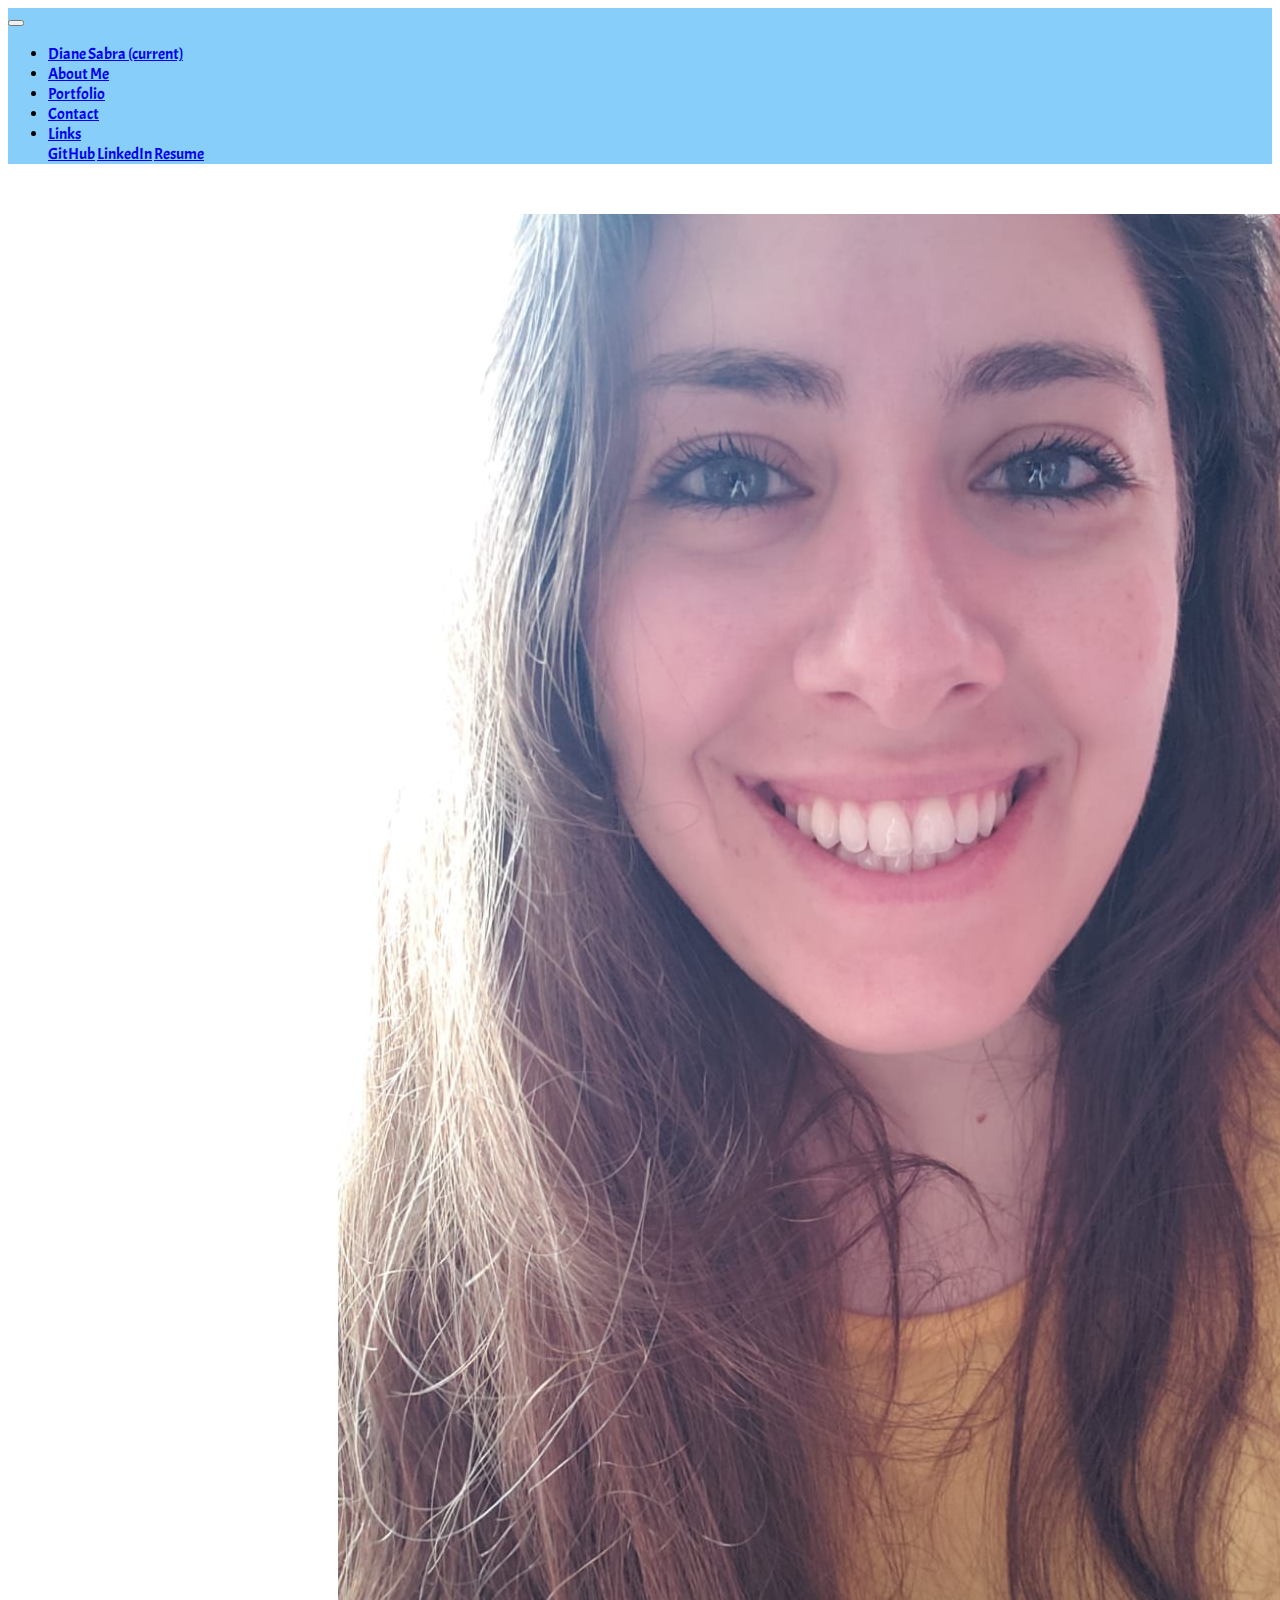
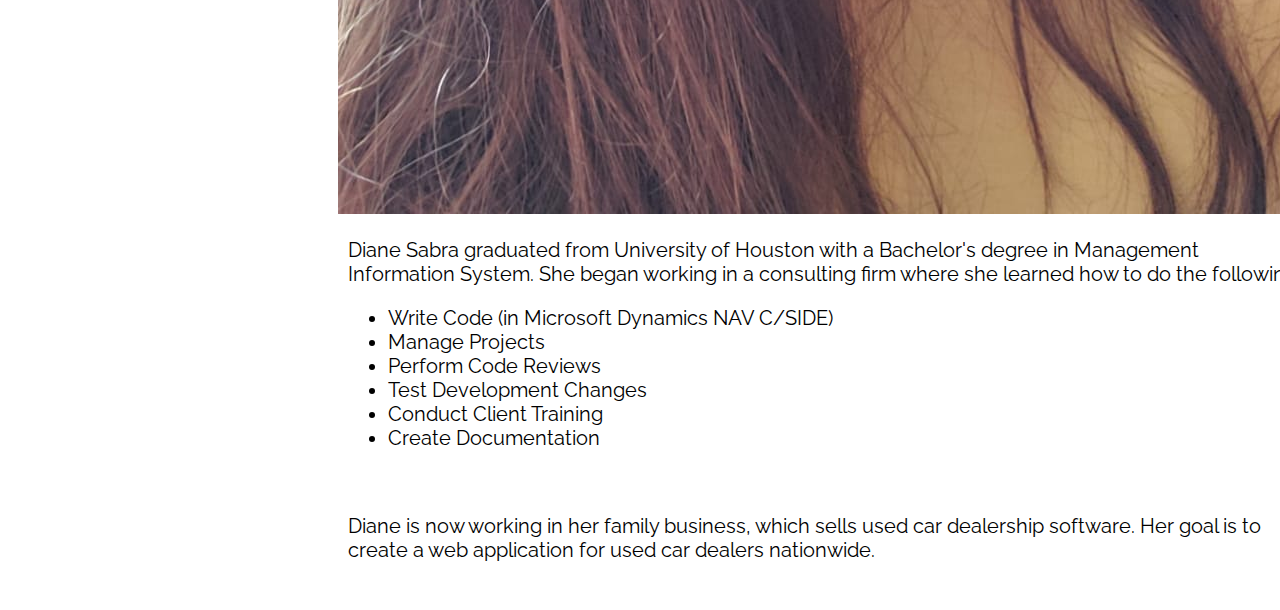
<file: index.html>
<!DOCTYPE html>
<html lang="en">
  <head>
    <meta charset="UTF-8" />
    <meta name="viewport" content="width=device-width, initial-scale=1.0" />
    <meta http-equiv="X-UA-Compatible" content="ie=edge" />
    <link
      rel="stylesheet"
      href="https://stackpath.bootstrapcdn.com/bootstrap/4.2.1/css/bootstrap.min.css"
      integrity="sha384-GJzZqFGwb1QTTN6wy59ffF1BuGJpLSa9DkKMp0DgiMDm4iYMj70gZWKYbI706tWS"
      crossorigin="anonymous"
    />
    <script
      src="https://code.jquery.com/jquery-3.3.1.slim.min.js"
      integrity="sha384-q8i/X+965DzO0rT7abK41JStQIAqVgRVzpbzo5smXKp4YfRvH+8abtTE1Pi6jizo"
      crossorigin="anonymous"
    ></script>
    <script
      src="https://cdnjs.cloudflare.com/ajax/libs/popper.js/1.14.6/umd/popper.min.js"
      integrity="sha384-wHAiFfRlMFy6i5SRaxvfOCifBUQy1xHdJ/yoi7FRNXMRBu5WHdZYu1hA6ZOblgut"
      crossorigin="anonymous"
    ></script>
    <script
      src="https://stackpath.bootstrapcdn.com/bootstrap/4.2.1/js/bootstrap.min.js"
      integrity="sha384-B0UglyR+jN6CkvvICOB2joaf5I4l3gm9GU6Hc1og6Ls7i6U/mkkaduKaBhlAXv9k"
      crossorigin="anonymous"
    ></script>
    <link
      href="https://fonts.googleapis.com/css?family=Acme|Raleway"
      rel="stylesheet"
    />
    <link rel="stylesheet" type="text/css" href="assets/css/style.css" />

    <title>About Me</title>
  </head>
  <body>
    <!-- NAV BAR START -->
    <nav class="h3 navbar navbar-expand-lg navbar-light bg-light">
      <button
        class="navbar-toggler"
        type="button"
        data-toggle="collapse"
        data-target="#navbarNavDropdown"
        aria-controls="navbarNavDropdown"
        aria-expanded="false"
        aria-label="Toggle navigation"
      >
        <span class="navbar-toggler-icon"></span>
      </button>
      <div class="collapse navbar-collapse" id="navbarNavDropdown">
        <ul class="navbar-nav">
          <li class="nav-item active">
            <a class="nav-link menuTitle" href="index.html"
              >Diane Sabra <span class="sr-only">(current)</span></a
            >
          </li>
          <li class="nav-item active">
            <a class="nav-link" href="index.html">About Me</a>
          </li>
          <li class="nav-item">
            <a class="nav-link" href="portfolio.html">Portfolio</a>
          </li>
          <li class="nav-item">
            <a class="nav-link" href="contact.html">Contact</a>
          </li>
          <li class="nav-item dropdown">
            <a
              class="nav-link dropdown-toggle"
              href="#"
              id="navbarDropdownMenuLink"
              data-toggle="dropdown"
              aria-haspopup="true"
              aria-expanded="false"
            >
              Links
            </a>
            <div class="dropdown-menu" aria-labelledby="navbarDropdownMenuLink">
              <a
                class="dropdown-item"
                href="https://github.com/dianesabra"
                target="_blank"
                >GitHub</a
              >
              <a
                class="dropdown-item"
                href="https://www.linkedin.com/feed/"
                target="_blank"
                >LinkedIn</a
              >
              <a
                class="dropdown-item"
                href="assets/documents/DianeSabra_Resume 070318.pdf"
                target="_blank"
                >Resume</a
              >
            </div>
          </li>
        </ul>
      </div>
    </nav>
    <!-- NAV BAR END -->
    <div id="main-container" class="container section">
      <div class="row aboutMe">
        <div class="col-md-2">
          <div class="card" style="width: 9rem;">
            <img
              class="card-img-top"
              src="assets/images/photo.jpeg"
              alt="Card image cap"
            />
          </div>
        </div>
        <div class="col-md-10">
          <div class="card" style="width: 60rem;margin-left:10px">
            <div class="card-body">
              <p>
                Diane Sabra graduated from University of Houston with a
                Bachelor's degree in Management Information System. She began
                working in a consulting firm where she learned how to do the
                following:
              </p>

              <ul class="navbar-nav">
                <li class="nav-item active">
                  Write Code (in Microsoft Dynamics NAV C/SIDE)
                </li>
                <li class="nav-item active">
                  Manage Projects
                </li>
                <li class="nav-item active">
                  Perform Code Reviews
                </li>
                <li class="nav-item active">
                  Test Development Changes
                </li>
                <li class="nav-item active">
                  Conduct Client Training
                </li>
                <li class="nav-item active">
                  Create Documentation
                </li>
              </ul>
              <br />
              <p>
                Diane is now working in her family business, which sells used
                car dealership software. Her goal is to create a web application
                for used car dealers nationwide.
              </p>
            </div>
          </div>
        </div>
      </div>
    </div>
    <br />
  </body>
</html>
</file>
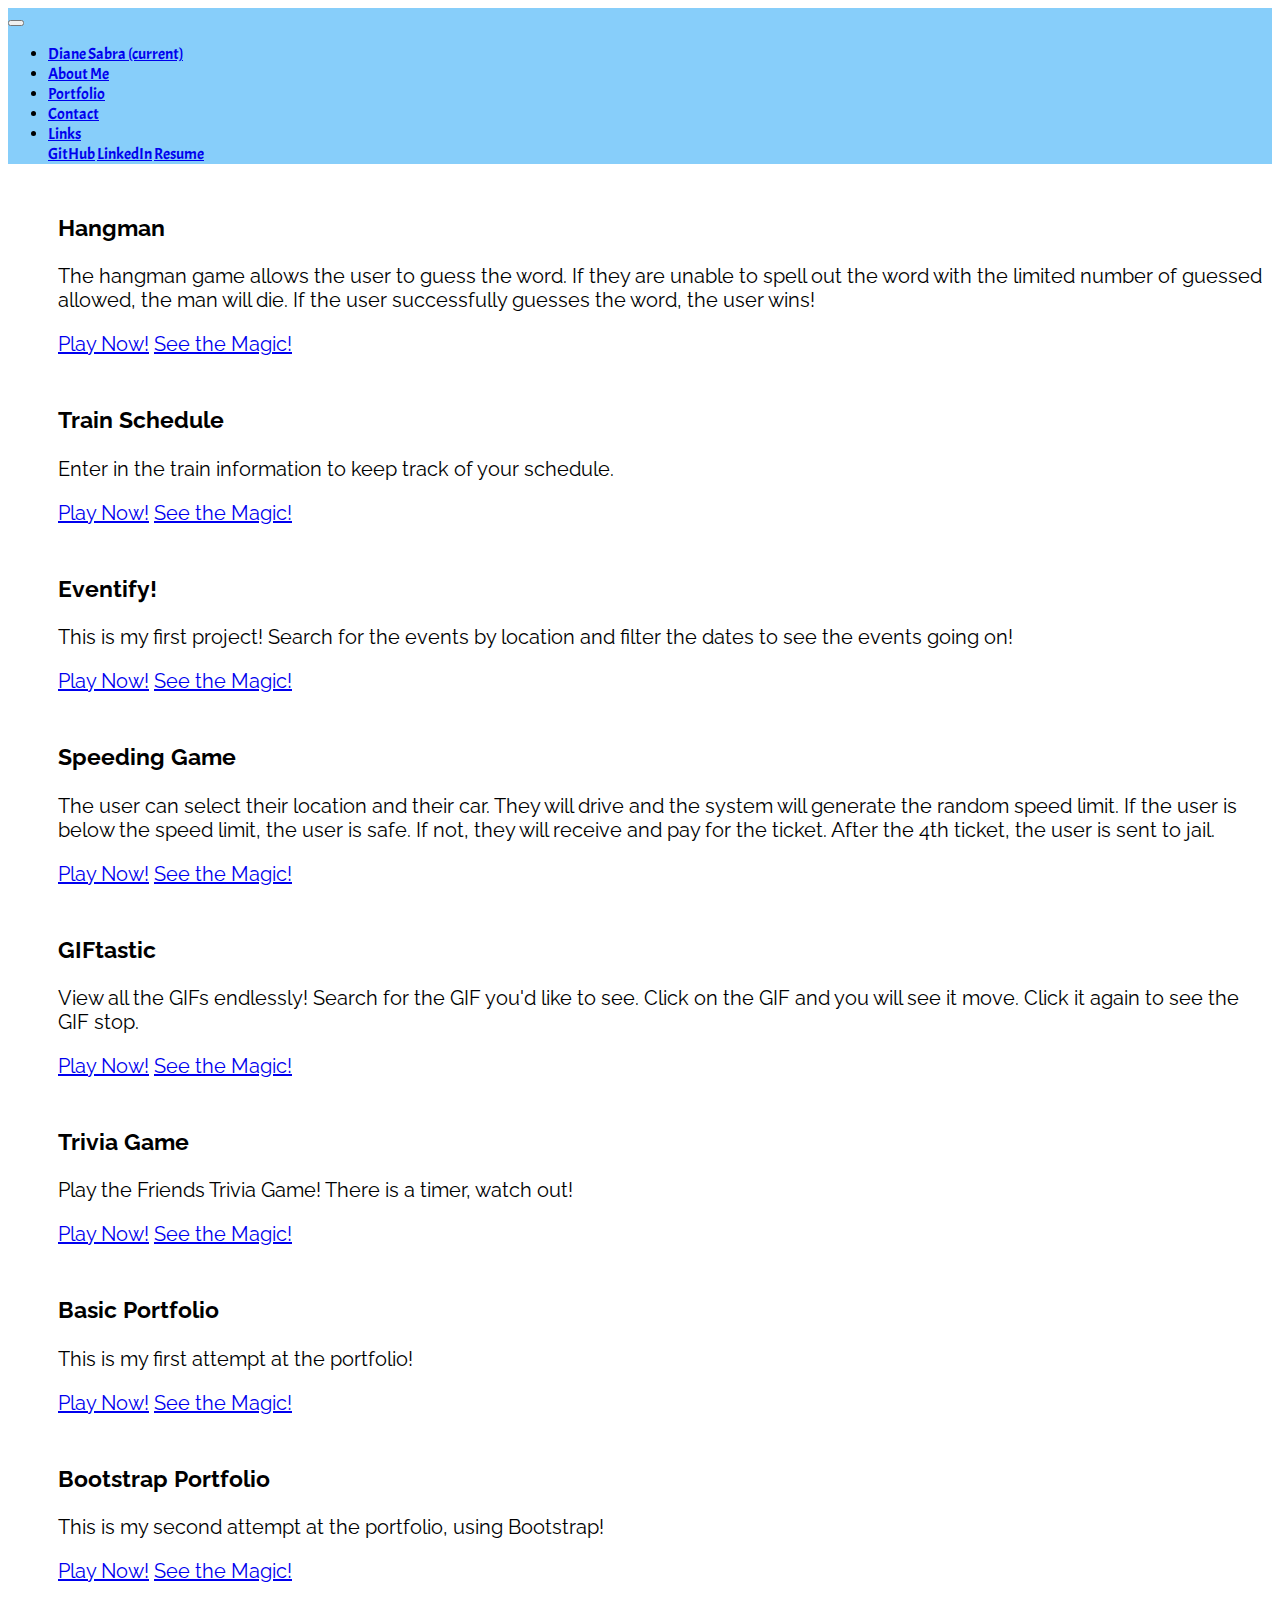
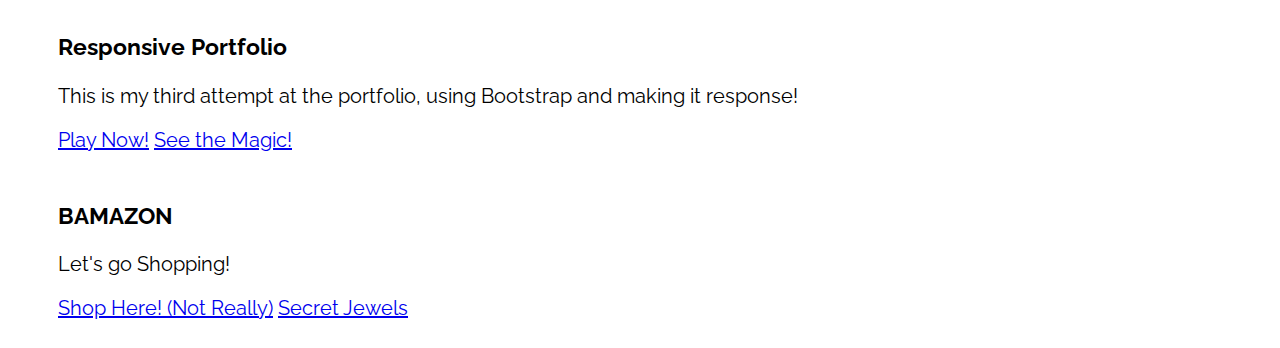
<file: portfolio.html>
<!DOCTYPE html>
<html lang="en">
  <head>
    <meta charset="UTF-8" />
    <meta name="viewport" content="width=device-width, initial-scale=1.0" />
    <meta http-equiv="X-UA-Compatible" content="ie=edge" />
    <link
      rel="stylesheet"
      href="https://stackpath.bootstrapcdn.com/bootstrap/4.2.1/css/bootstrap.min.css"
      integrity="sha384-GJzZqFGwb1QTTN6wy59ffF1BuGJpLSa9DkKMp0DgiMDm4iYMj70gZWKYbI706tWS"
      crossorigin="anonymous"
    />
    <script
      src="https://code.jquery.com/jquery-3.3.1.slim.min.js"
      integrity="sha384-q8i/X+965DzO0rT7abK41JStQIAqVgRVzpbzo5smXKp4YfRvH+8abtTE1Pi6jizo"
      crossorigin="anonymous"
    ></script>
    <script
      src="https://cdnjs.cloudflare.com/ajax/libs/popper.js/1.14.6/umd/popper.min.js"
      integrity="sha384-wHAiFfRlMFy6i5SRaxvfOCifBUQy1xHdJ/yoi7FRNXMRBu5WHdZYu1hA6ZOblgut"
      crossorigin="anonymous"
    ></script>
    <script
      src="https://stackpath.bootstrapcdn.com/bootstrap/4.2.1/js/bootstrap.min.js"
      integrity="sha384-B0UglyR+jN6CkvvICOB2joaf5I4l3gm9GU6Hc1og6Ls7i6U/mkkaduKaBhlAXv9k"
      crossorigin="anonymous"
    ></script>
    <link
      href="https://fonts.googleapis.com/css?family=Acme|Raleway"
      rel="stylesheet"
    />
    <link rel="stylesheet" type="text/css" href="assets/css/style.css" />
    <title>Portfolio</title>
  </head>
  <body>
    <!-- NAV BAR START -->
    <nav class="h3 navbar navbar-expand-lg navbar-light bg-light">
      <button
        class="navbar-toggler"
        type="button"
        data-toggle="collapse"
        data-target="#navbarNavDropdown"
        aria-controls="navbarNavDropdown"
        aria-expanded="false"
        aria-label="Toggle navigation"
      >
        <span class="navbar-toggler-icon"></span>
      </button>
      <div class="collapse navbar-collapse" id="navbarNavDropdown">
        <ul class="navbar-nav">
          <li class="nav-item active">
            <a class="nav-link menuTitle" href="index.html"
              >Diane Sabra <span class="sr-only">(current)</span></a
            >
          </li>
          <li class="nav-item">
            <a class="nav-link" href="index.html">About Me</a>
          </li>
          <li class="nav-item">
            <a class="nav-link active" href="portfolio.html">Portfolio</a>
          </li>
          <li class="nav-item">
            <a class="nav-link" href="contact.html">Contact</a>
          </li>
          <li class="nav-item dropdown">
            <a
              class="nav-link dropdown-toggle"
              href="#"
              id="navbarDropdownMenuLink"
              data-toggle="dropdown"
              aria-haspopup="true"
              aria-expanded="false"
            >
              Links
            </a>
            <div class="dropdown-menu" aria-labelledby="navbarDropdownMenuLink">
              <a
                class="dropdown-item"
                href="https://github.com/dianesabra"
                target="_blank"
                >GitHub</a
              >
              <a
                class="dropdown-item"
                href="https://www.linkedin.com/feed/"
                target="_blank"
                >LinkedIn</a
              >
              <a
                class="dropdown-item"
                href="assets/documents/DianeSabra_Resume 070318.pdf"
                target="_blank"
                >Resume</a
              >
            </div>
          </li>
        </ul>
      </div>
    </nav>
    <!-- NAV BAR END -->
    <div class="container">
      <div class="row">
        <div class="card section col-sm-5">
          <div class="card-body">
            <h3 class="card-title">Hangman</h3>
            <p class="card-text">
              The hangman game allows the user to guess the word. If they are
              unable to spell out the word with the limited number of guessed
              allowed, the man will die. If the user successfully guesses the
              word, the user wins!
            </p>
          </div>
          <div class="card-body">
            <a
              href="https://dianesabra.github.io/Word-Guess-Game/"
              class="card-link"
              target="_blank"
              >Play Now!</a
            >
            <a
              href="https://github.com/dianesabra/Word-Guess-Game"
              class="card-link"
              target="_blank"
              >See the Magic!</a
            >
          </div>
        </div>
        <div class="card section col-sm-5">
          <div class="card-body">
            <h3 class="card-title">Train Schedule</h3>
            <p class="card-text">
              Enter in the train information to keep track of your schedule.
            </p>
          </div>
          <div class="card-body">
            <a
              href="https://dianesabra.github.io/Train-Scheduler/"
              class="card-link"
              target="_blank"
              >Play Now!</a
            >
            <a
              href="https://github.com/dianesabra/Train-Scheduler"
              class="card-link"
              target="_blank"
              >See the Magic!</a
            >
          </div>
        </div>
      </div>
      <div class="row">
        <div class="card section col-sm-5">
          <div class="card-body">
            <h3 class="card-title">Eventify!</h3>
            <p class="card-text">
              This is my first project! Search for the events by location and
              filter the dates to see the events going on!
            </p>
          </div>
          <div class="card-body">
            <a
              href="https://dianesabra.github.io/project1/"
              class="card-link"
              target="_blank"
              >Play Now!</a
            >
            <a
              href="https://github.com/dianesabra/project1"
              class="card-link"
              target="_blank"
              >See the Magic!</a
            >
          </div>
        </div>
        <div class="card section col-sm-5">
          <div class="card-body">
            <h3 class="card-title">Speeding Game</h3>
            <p class="card-text">
              The user can select their location and their car. They will drive
              and the system will generate the random speed limit. If the user
              is below the speed limit, the user is safe. If not, they will
              receive and pay for the ticket. After the 4th ticket, the user is
              sent to jail.
            </p>
          </div>
          <div class="card-body">
            <a
              href="https://dianesabra.github.io/unit-4-game/"
              class="card-link"
              target="_blank"
              >Play Now!</a
            >
            <a
              href="https://github.com/dianesabra/unit-4-game"
              class="card-link"
              target="_blank"
              >See the Magic!</a
            >
          </div>
        </div>
      </div>
      <div class="row">
        <div class="card section col-sm-5">
          <div class="card-body">
            <h3 class="card-title">GIFtastic</h3>
            <p class="card-text">
              View all the GIFs endlessly! Search for the GIF you'd like to see.
              Click on the GIF and you will see it move. Click it again to see
              the GIF stop.
            </p>
          </div>
          <div class="card-body">
            <a
              href="https://dianesabra.github.io/GIFtastic/"
              class="card-link"
              target="_blank"
              >Play Now!</a
            >
            <a
              href="https://github.com/dianesabra/GIFtastic"
              class="card-link"
              target="_blank"
              >See the Magic!</a
            >
          </div>
        </div>
        <div class="card section col-sm-5">
          <div class="card-body">
            <h3 class="card-title">Trivia Game</h3>
            <p class="card-text">
              Play the Friends Trivia Game! There is a timer, watch out!
            </p>
          </div>
          <div class="card-body">
            <a
              href="https://dianesabra.github.io/TriviaGame/"
              class="card-link"
              target="_blank"
              >Play Now!</a
            >
            <a
              href="https://github.com/dianesabra/TriviaGame"
              class="card-link"
              target="_blank"
              >See the Magic!</a
            >
          </div>
        </div>
      </div>
      <div class="row">
        <div class="card section col-sm-5">
          <div class="card-body">
            <h3 class="card-title">Basic Portfolio</h3>
            <p class="card-text">
              This is my first attempt at the portfolio!
            </p>
          </div>
          <div class="card-body">
            <a
              href="https://dianesabra.github.io/Basic-Portfolio/"
              class="card-link"
              target="_blank"
              >Play Now!</a
            >
            <a
              href="https://github.com/dianesabra/Basic-Portfolio"
              class="card-link"
              target="_blank"
              >See the Magic!</a
            >
          </div>
        </div>
        <div class="card section col-sm-5">
          <div class="card-body">
            <h3 class="card-title">Bootstrap Portfolio</h3>
            <p class="card-text">
              This is my second attempt at the portfolio, using Bootstrap!
            </p>
          </div>
          <div class="card-body">
            <a
              href="https://dianesabra.github.io/Bootstrap-Portfolio/"
              class="card-link"
              target="_blank"
              >Play Now!</a
            >
            <a
              href="https://github.com/dianesabra/Bootstrap-Portfolio"
              class="card-link"
              target="_blank"
              >See the Magic!</a
            >
          </div>
        </div>
      </div>
      <div class="row">
        <div class="card section col-sm-5">
          <div class="card-body">
            <h3 class="card-title">Responsive Portfolio</h3>
            <p class="card-text">
              This is my third attempt at the portfolio, using Bootstrap and
              making it response!
            </p>
          </div>
          <div class="card-body">
            <a
              href="https://dianesabra.github.io/Responsive-Portfolio/"
              class="card-link"
              target="_blank"
              >Play Now!</a
            >
            <a
              href="https://github.com/dianesabra/Responsive-Portfolio"
              class="card-link"
              target="_blank"
              >See the Magic!</a
            >
          </div>
        </div>
        <div class="card section col-sm-5">
          <div class="card-body">
            <h3 class="card-title">BAMAZON</h3>
            <p class="card-text">
              Let's go Shopping!
            </p>
          </div>
          <div class="card-body">
            <a
              href="https://dianesabra.github.io/bamazon/"
              class="card-link"
              target="_blank"
              >Shop Here! (Not Really)</a
            >
            <a
              href="https://github.com/dianesabra/bamazon"
              class="card-link"
              target="_blank"
              >Secret Jewels</a
            >
          </div>
        </div>
      </div>
    </div>
    <br />
  </body>
</html>
</file>
<file: assets/css/style.css>
body {
  font-family: "Acme", sans-serif;
}

.nav-item {
  padding-right: 25px;
}
.menuTitle {
  margin-right: 35px;
}

.navbar {
  background-color: lightskyblue !important;
}

.card-body {
  font-size: 20px;
}

.section {
  margin-top: 50px;
  margin-left: 50px;
  font-family: "Raleway", sans-serif;
}

.contact {
  font-size: 25px;
}

.aboutMe {
  margin-top: 50px;
  margin-left: 280px;
  font-family: "Raleway", sans-serif;
}
</file>
